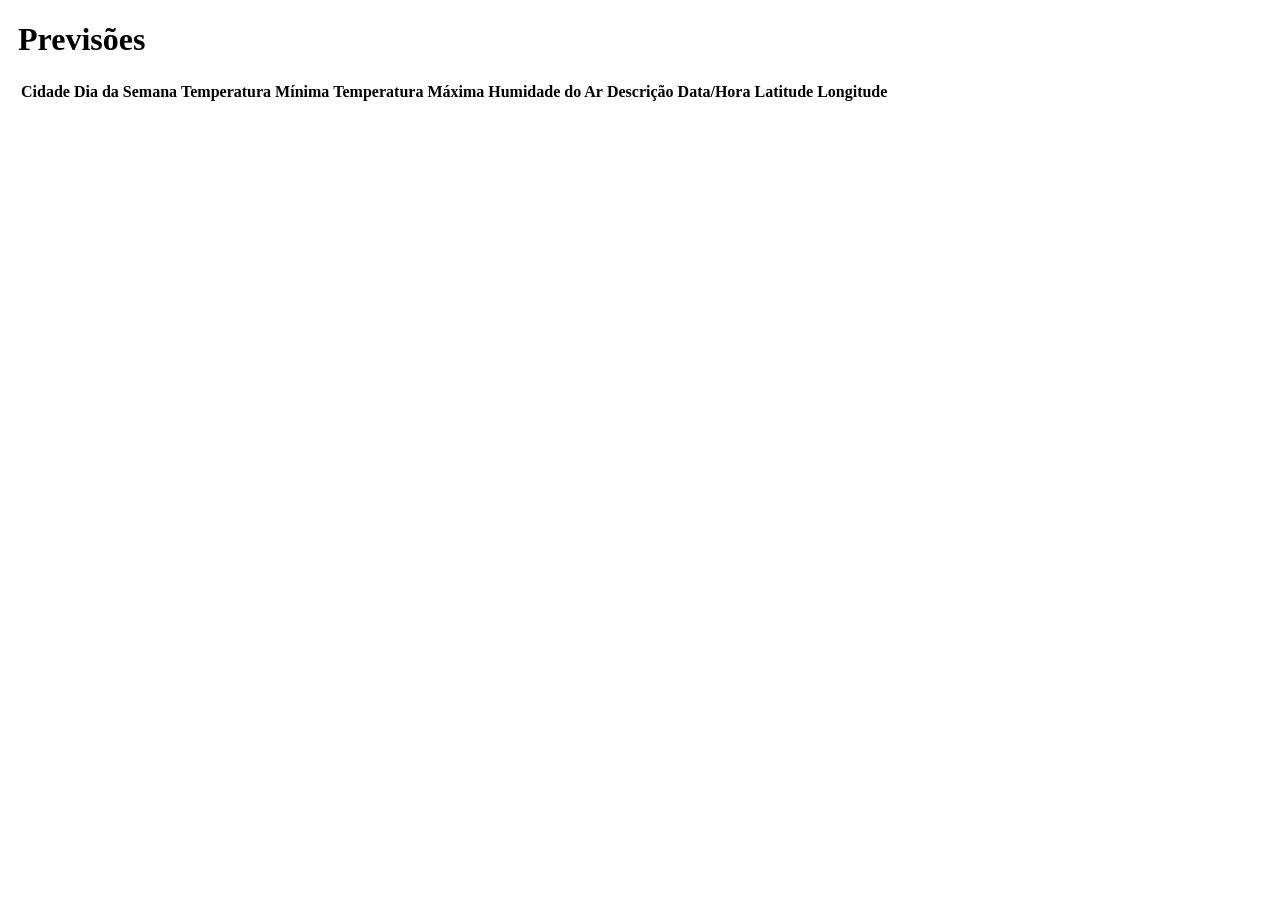
<file: resources/templates/lista_previsoes.html>
<!DOCTYPE html>
<html xmlns="http://www.w3.org/1999/xhtml"
	xmlns:th="http://www.thymeleaf.org">
<head>
<meta charset="UTF-8" />
<meta name="viewport" content="width=device-width" />
<title>Previsões</title>
<link th:href="@{/webjars/bootstrap/css/bootstrap.min.css}"
	rel="stylesheet" />
<link th:href="@{/webjars/bootstrap/css/bootstrap-theme.min.css}"
	rel="stylesheet" />

<link th:href="@{/estilo.css}"
	rel="stylesheet" />
</head>
<body>
	<div class="panel panel-default" style="margin: 10px">
		<div class="panel-heading">
			<h1 class="panel-title">Previsões</h1>
		</div>
		<div class="panel-body">
			<table class="table">
				<thead>
					<tr>
						<th>Cidade</th>
						<th>Dia da Semana</th>
						<th>Temperatura Mínima</th>
						<th>Temperatura Máxima</th>
						<th>Humidade do Ar</th>
						<th>Descrição</th>
						<th>Data/Hora</th>
						<th>Latitude</th>
						<th>Longitude</th>
					</tr>
				</thead>
				<tbody>
					<tr th:each="previsao : ${previsoes}">
						<td th:text="${previsao.cidade.nome}"></td>
						<td th:text="${previsao.diaSemana.diaSemana}"></td>
						<td th:text="${previsao.temperaturaMinima}"></td>
						<td th:text="${previsao.temperaturaMaxima}"></td>
						<td th:text="${previsao.humidadeAr}"></td>
						<td th:text="${previsao.descricao}"></td>
						<td th:text="${previsao.dataHora}"></td>
						<td th:text="${previsao.latitude}"></td>
						<td th:text="${previsao.longitude}"></td>
					</tr>
				</tbody>
			</table>
		</div>
	</div>
</body>
</html>
</file>
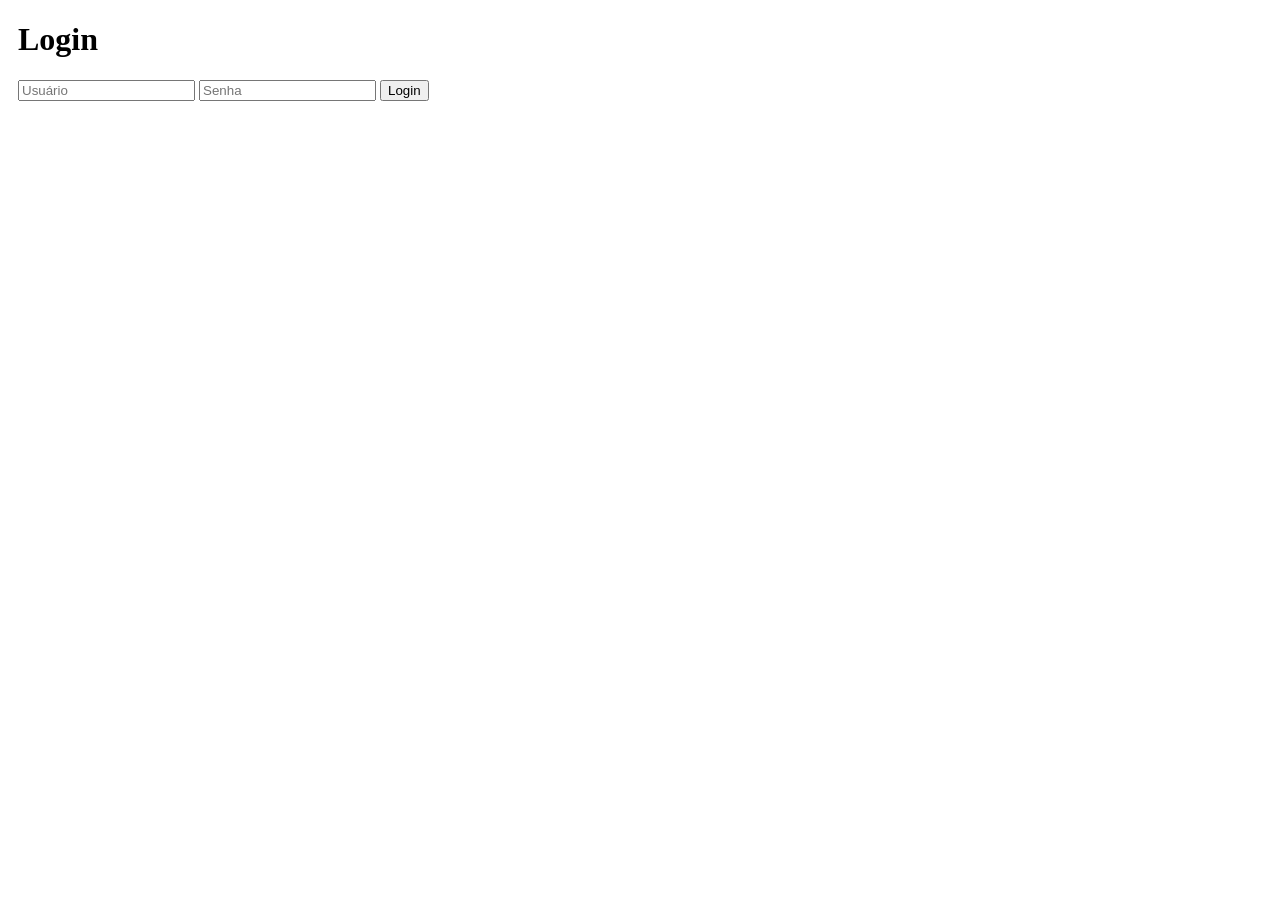
<file: resources/templates/login.html>
<!DOCTYPE html>
<html xmlns="http://www.w3.org/1999/xhtml" xmlns:th="http://www.thymeleaf.org">
<head>
    <meta charset="UTF-8"/>
    <meta name="viewport" content="width=device-width" />
    <title>Previsões</title>
    <link th:href="@{/webjars/bootstrap/css/bootstrap.min.css}"
          rel="stylesheet"/>
    <link th:href="@{/webjars/bootstrap/css/bootstrap-theme.min.css}"
          rel="stylesheet"/>
</head>
<body>
<div class="panel panel-default" style="margin: 10px">
    <div class="panel-heading">
        <h1 class="panel-title">Login</h1>
    </div>
    <div class="panel-body">
        <form class="form-inline" method="post" th:object="${usuario}"
              th:action="@{/fazerLogin}" style="margin: 20px 0">
            <div class="form-group">
                <input required type="text" class="form-control" placeholder="Usuário" th:field="*{login}"/>
                <input required type="password" class="form-control" placeholder="Senha" th:field="*{senha}"/>
                <button type="submit" class="btn btn-primary">Login</button>
            </div>
        </form>
    </div>
</div>
</body>
</html>
</file>
